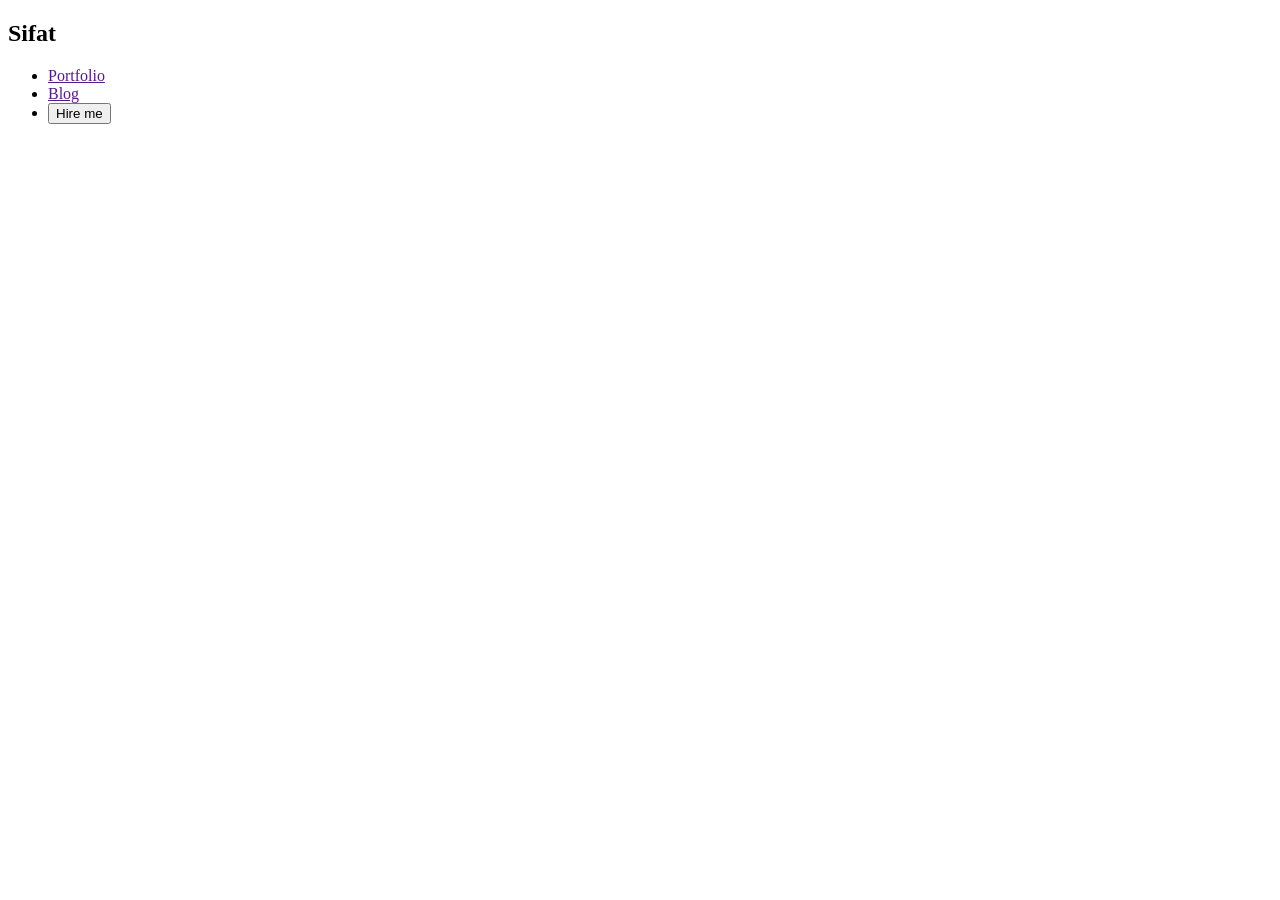
<file: portfolio/index.html>
<!DOCTYPE html>
<html lang="en">
<head>
    <meta charset="UTF-8">
    <meta name="viewport" content="width=device-width, initial-scale=1.0">
    <title>Document</title>
</head>
<body>
    <header>
        <nav>
            <h2>Sifat</h2>
            <ul>
                <li><a href="">Portfolio</a></li>
                <li><a href="">Blog</a></li>
                <li><button>Hire me</a></li>
            </ul>
        </nav>
    </header>
</body>
</html>
</file>
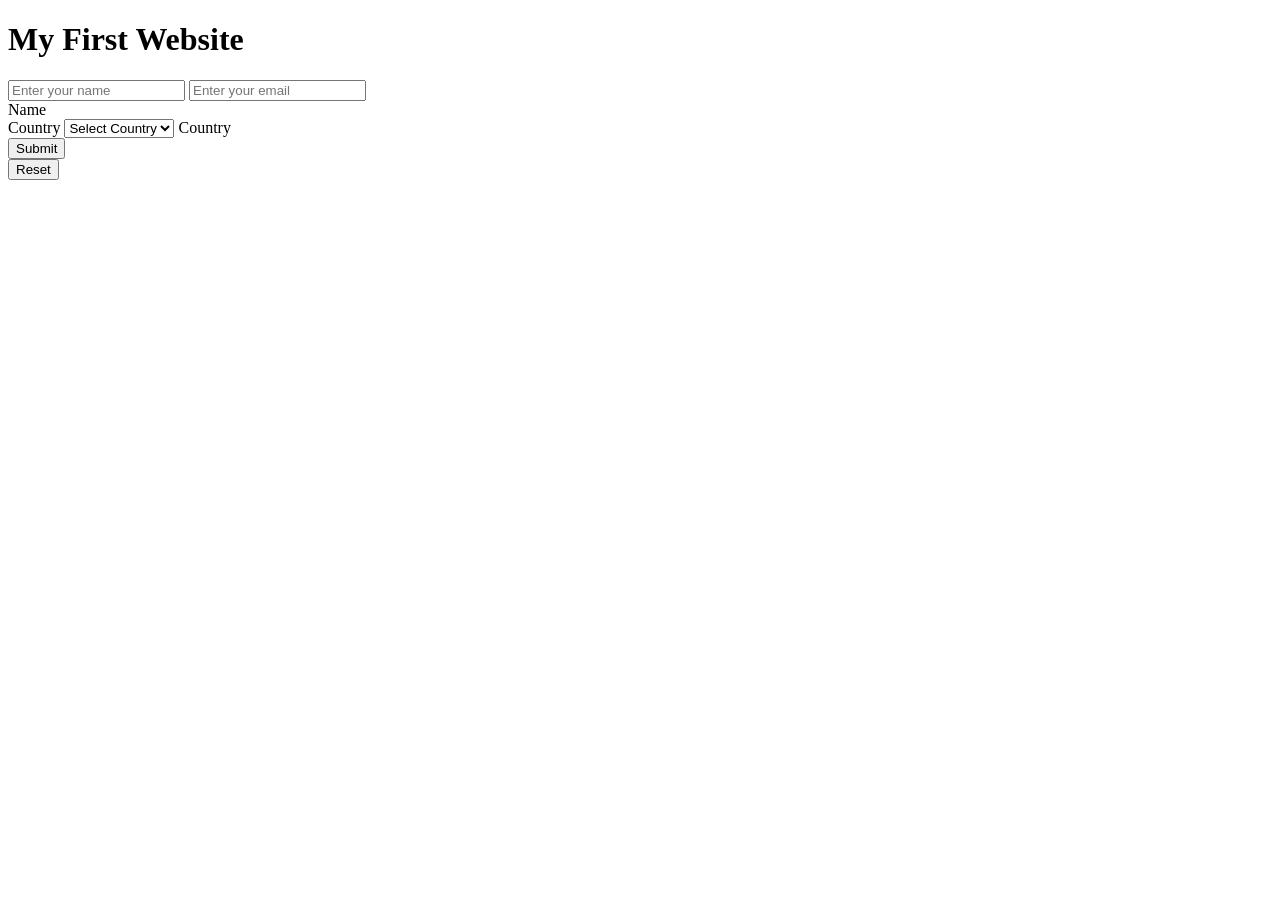
<file: form.html>
<!DOCTYPE html>
<html lang="en">

<head>
    <meta charset="UTF-8">
    <meta http-equiv="X-UA-Compatible" content="IE=edge">
    <meta name="viewport" content="width=device-width, initial-scale=1.0">
    <title>Form</title>

</head>

<body>
    <h1>My First Website</h1>
    <input type="text" placeholder="Enter your name" name="name" required>
    <input type="email" placeholder="Enter your email" name="email" required>
    <form action="">
        <title>Form</title>
        <label for="name">Name</label>
        
        <br>
        <label for="country">Country</label>

        <select id="country" name="country">
            <option>Select Country</option>
            <option>Bangladesh</option>
            <option>India</option>
            <option>Nepal</option>
        </select>
        <label for="country">Country</label>
        

        <br>
        <input type="submit" value="Submit">
        <br>
        <input type="reset" value="Reset">
    </form>

</body>

</html>
</file>
